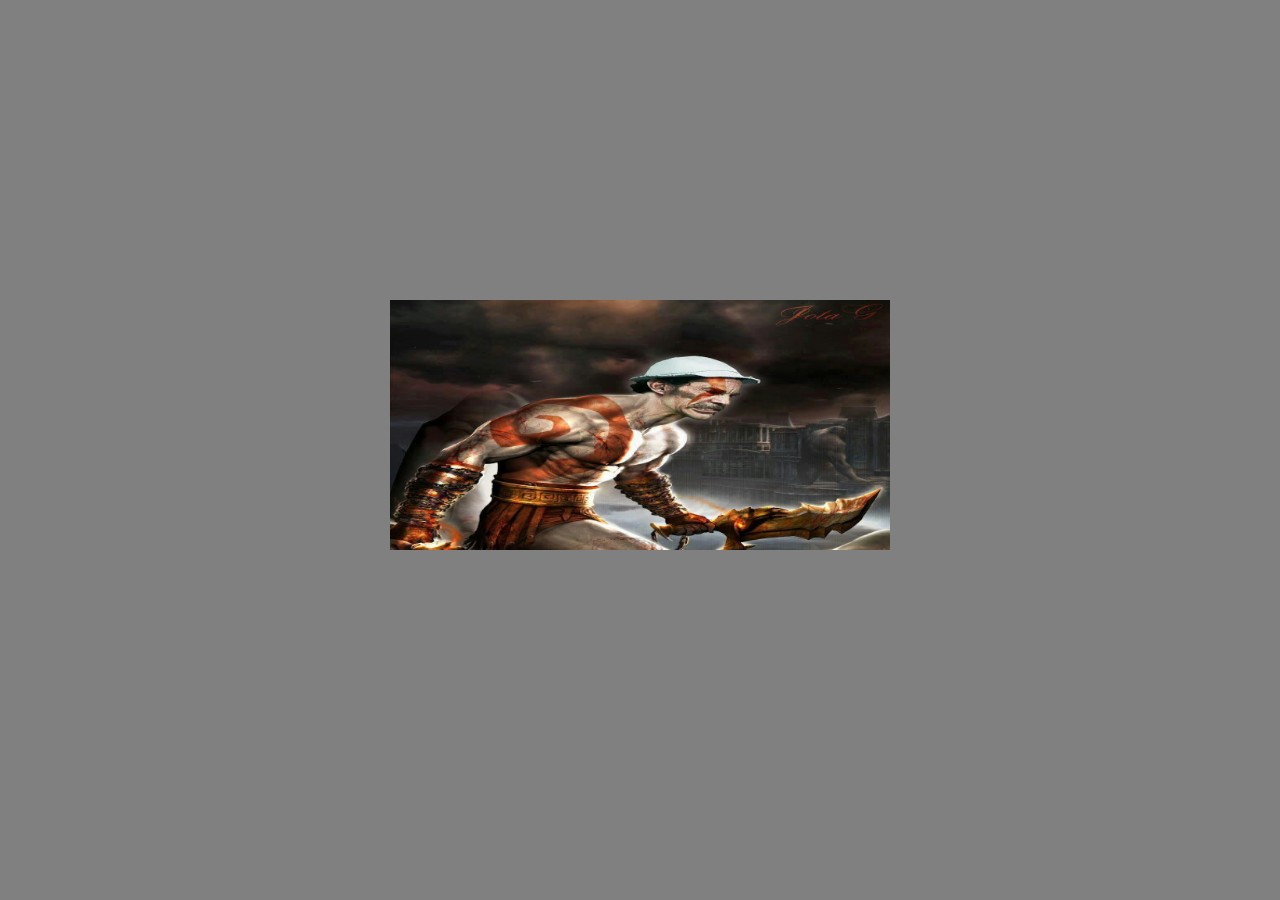
<file: imagem.html>
<!DOCTYPE html>
<html lang="en">
<head>
    <meta charset="UTF-8">
    <meta name="viewport" content="width=device-width, initial-scale=1.0">
    <link rel="stylesheet" href="test.css">
    <script src="teste.js" defer></script>
    <title>ghostofmadruga</title>
</head>
<body>

    <img
    id="foto"
    src="ghostofmadruga.jpg"
    alt="kratos seu madruga"
    loading="lazy"
    />
    
</body>
</html>
</file>
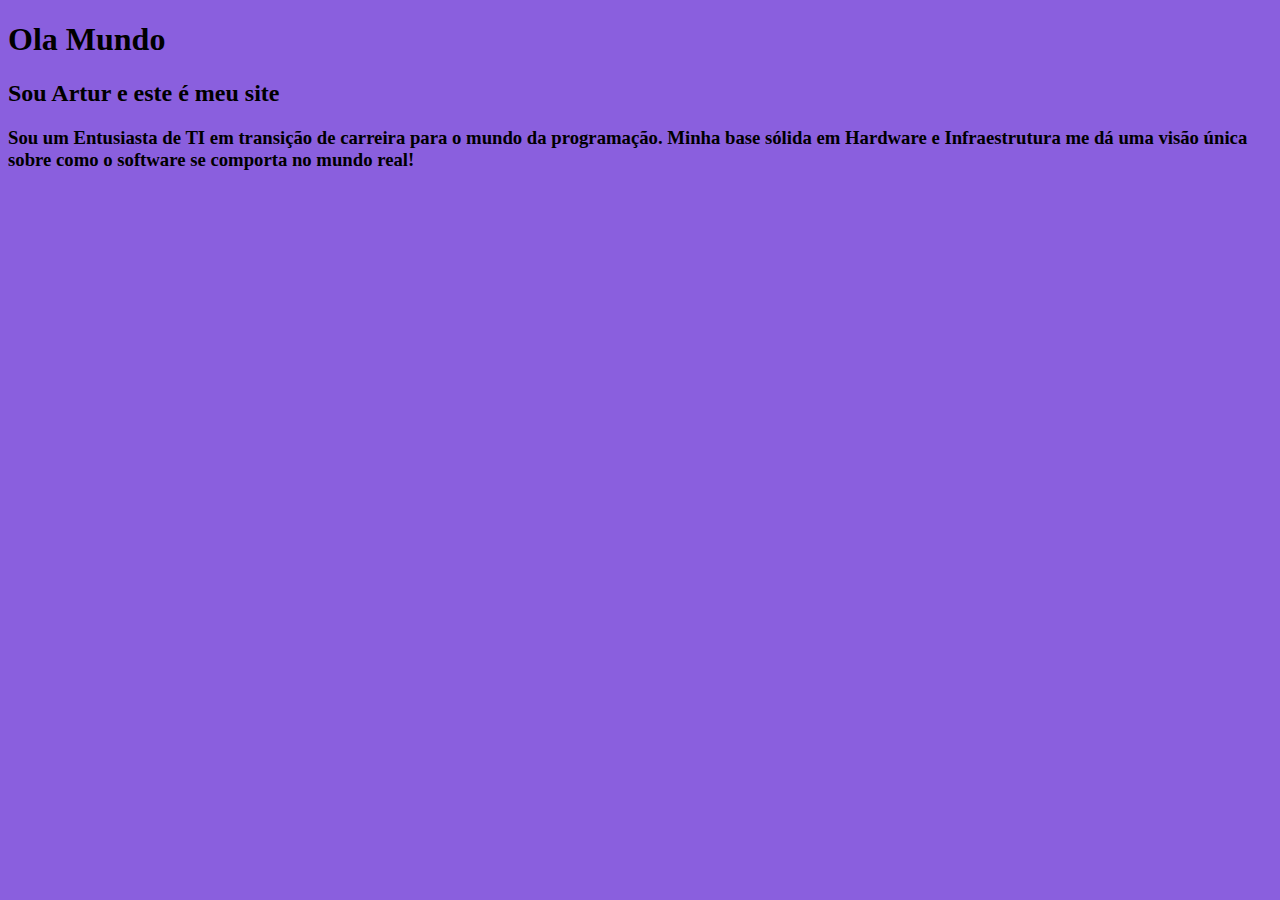
<file: portifolio.html>
<!DOCTYPE html>
<html lang="en">
<head>
    <meta charset="UTF-8">
    <meta name="viewport" content="width=device-width, initial-scale=1.0">
    <title>Document</title>
</head>
<body>
    <style>
        body{
            background-color:#8A5FDE;
        }
    
    </style>
    <h1>Ola Mundo</h1>
    <h2>Sou Artur e este é meu site</h2>
    <h3>Sou um Entusiasta de TI em transição de carreira para o mundo da programação. Minha base sólida em Hardware e Infraestrutura me dá uma visão única sobre como o software se comporta no mundo real!</h3>
</body>
</html>
</file>
<file: test.css>
body{
    background-color:gray;
    }
    
img {
    display: block;
    margin: 300px auto;
    width: 500px;
    height: 250px;
    transition: transform 200ms ease;
    will-change: transform;

}
img.is-expanded {
    transform: scale(1.9);
    box-shadow: 0 16px 40px rgba(red, green, blue, alpha)
}
</file>
